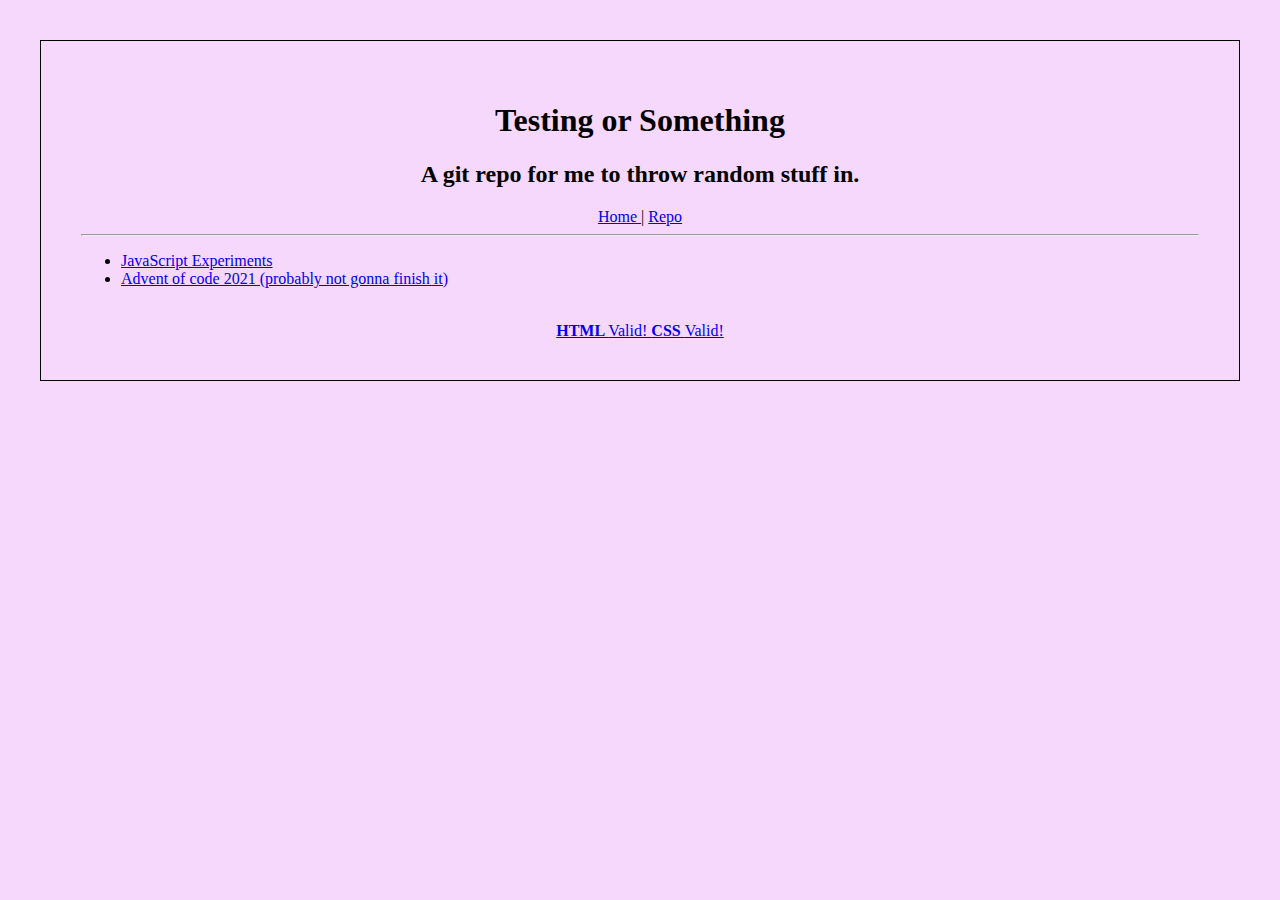
<file: index.html>
<!DOCTYPE html>
<html lang="en">

<head>
    <meta charset="utf-8">
    <title>
        Testing or Something
    </title>
    <link href="style.css" rel="stylesheet">
</head>

<body>
    <header>
        <h1>
            Testing or Something
        </h1>
        <h2>
            A git repo for me to throw random stuff in.
        </h2>
    </header>
    <nav>
        <a href="https://www.horsescary.com/">
            Home
        </a>
         | 
        <a href="https://github.com/HorseScary/testing-or-something">
            Repo
        </a>
    </nav>
    <hr>

    <main>
        <ul>
            <li>
                <a href="js-experiments/index.html">
                    JavaScript Experiments
                </a>
            </li>
            <li>
                <a href="https://github.com/HorseScary/testing-or-something/tree/master/advent">
                    Advent of code 2021 (probably not gonna finish it)
                </a>
            </li>
        </ul>
    </main>
    <footer>
        <br>
        <a href="http://validator.w3.org/check?uri=https://horsescary.com/testing-or-something/">
            <strong> HTML </strong> Valid! </a>
        <a
            href="http://jigsaw.w3.org/css-validator/validator?uri=https://www.horsescary.com/testing-or-something/">
            <strong> CSS </strong> Valid! </a>
    </footer>
</body>

</html>
</file>
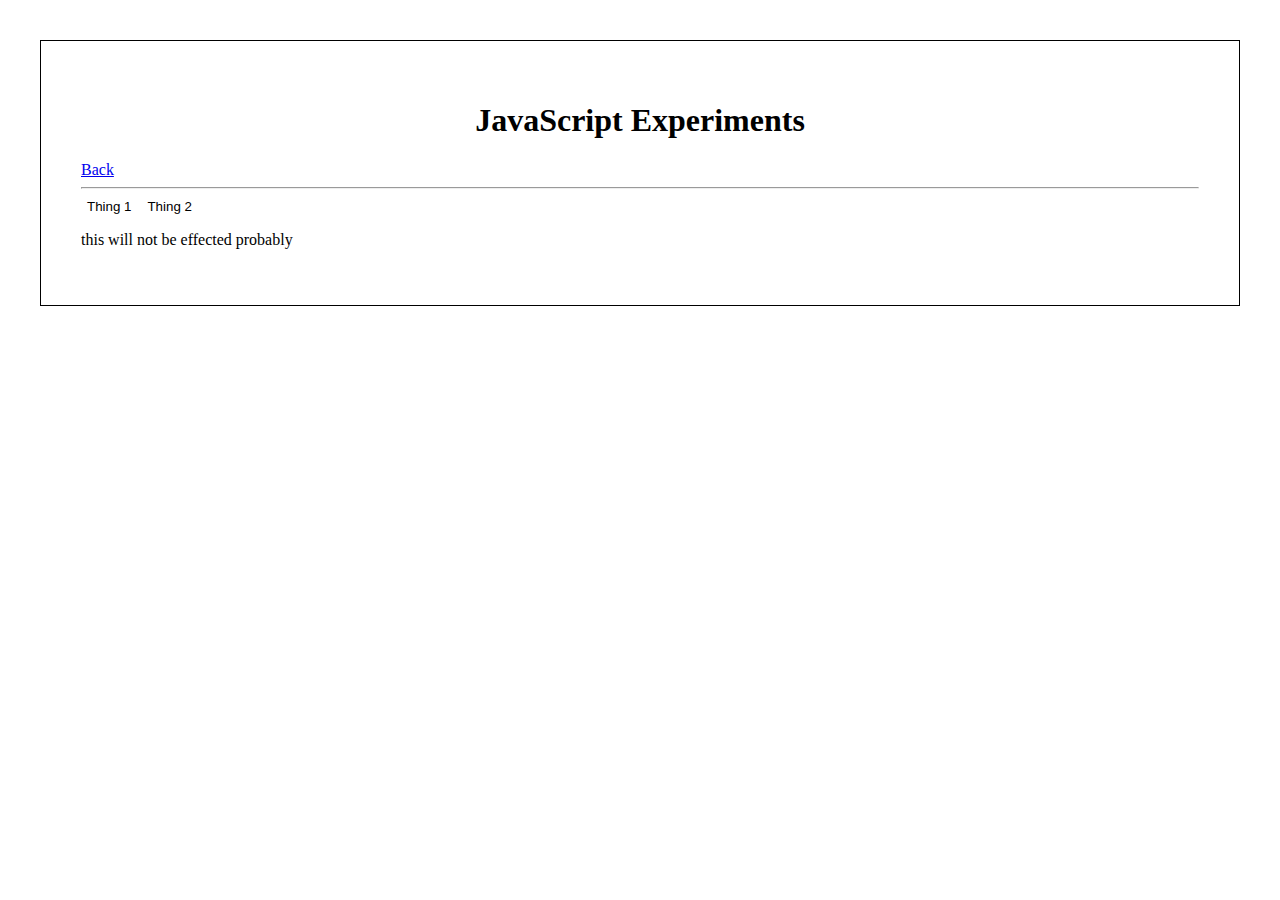
<file: js-experiments/index.html>
<!DOCTYPE html>
<html lang="en">

<head>
    <meta charset="utf-8">
    <title>
        JavaScript Experiments
    </title>
    <link rel="stylesheet" href="style.css">
    <script src="testing.js"></script>
</head>

<body>
    <div id="content-container">
        <header>
            <h1>
                JavaScript Experiments
            </h1>
        </header>
        <nav>
            <a href="../index.html">
                Back
            </a>
        </nav>
        <hr>
        <main>
            <button onclick="show(1)">Thing 1</button>
            <button onclick="show(2)">Thing 2</button>
        </main>
    </div>
    <p>this will not be effected probably</p>
</body>

</html>
</file>
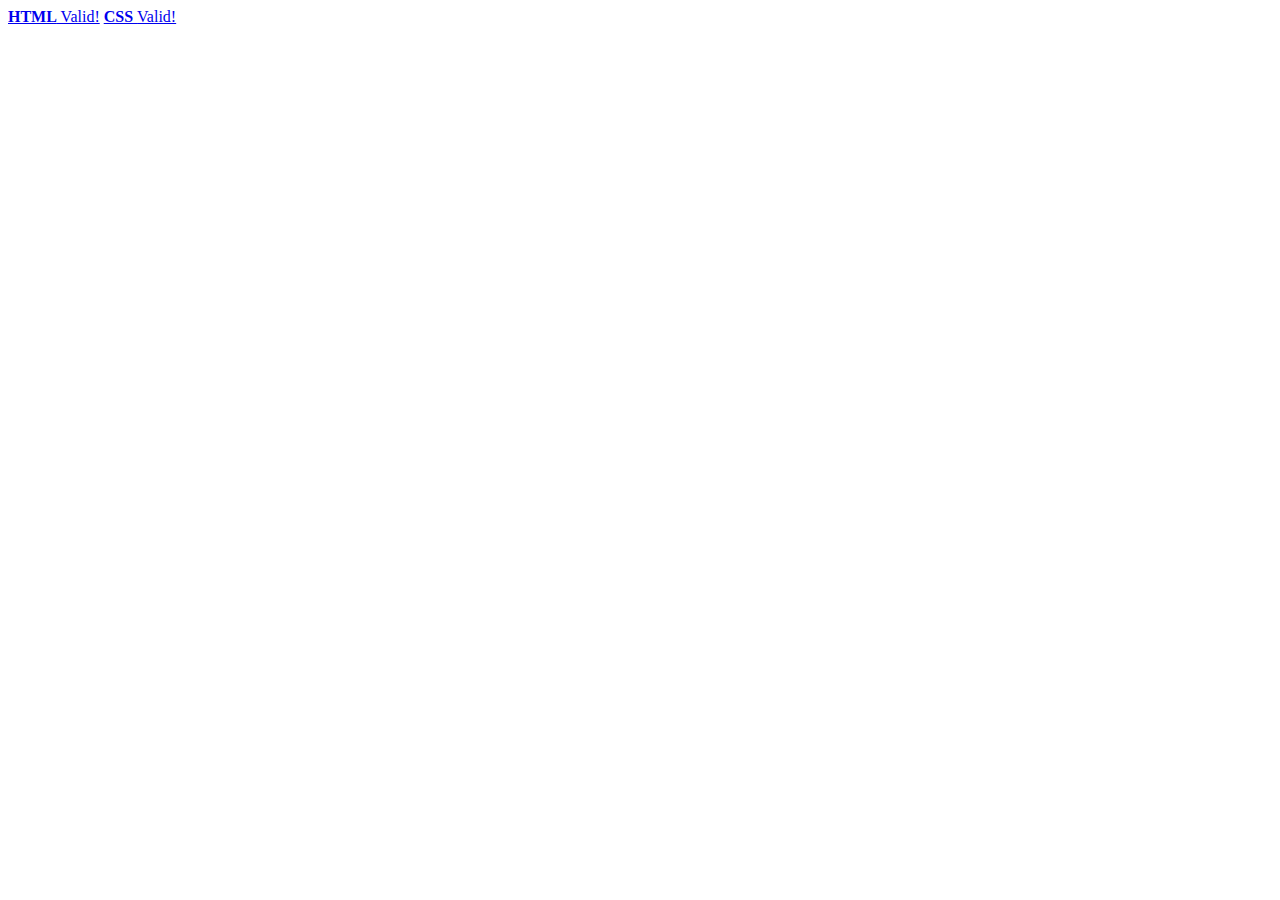
<file: autofooter/blakpage.html>
<!DOCTYPE html>
<html>

    <head>
        <title>
            Blank Page
        </title>
        <meta http-equiv="Content-Type" content="text/html;charset=UTF-8">
        <script src="footer.js"></script>
    </head>
    <body>
        
    </body>
</html>
</file>
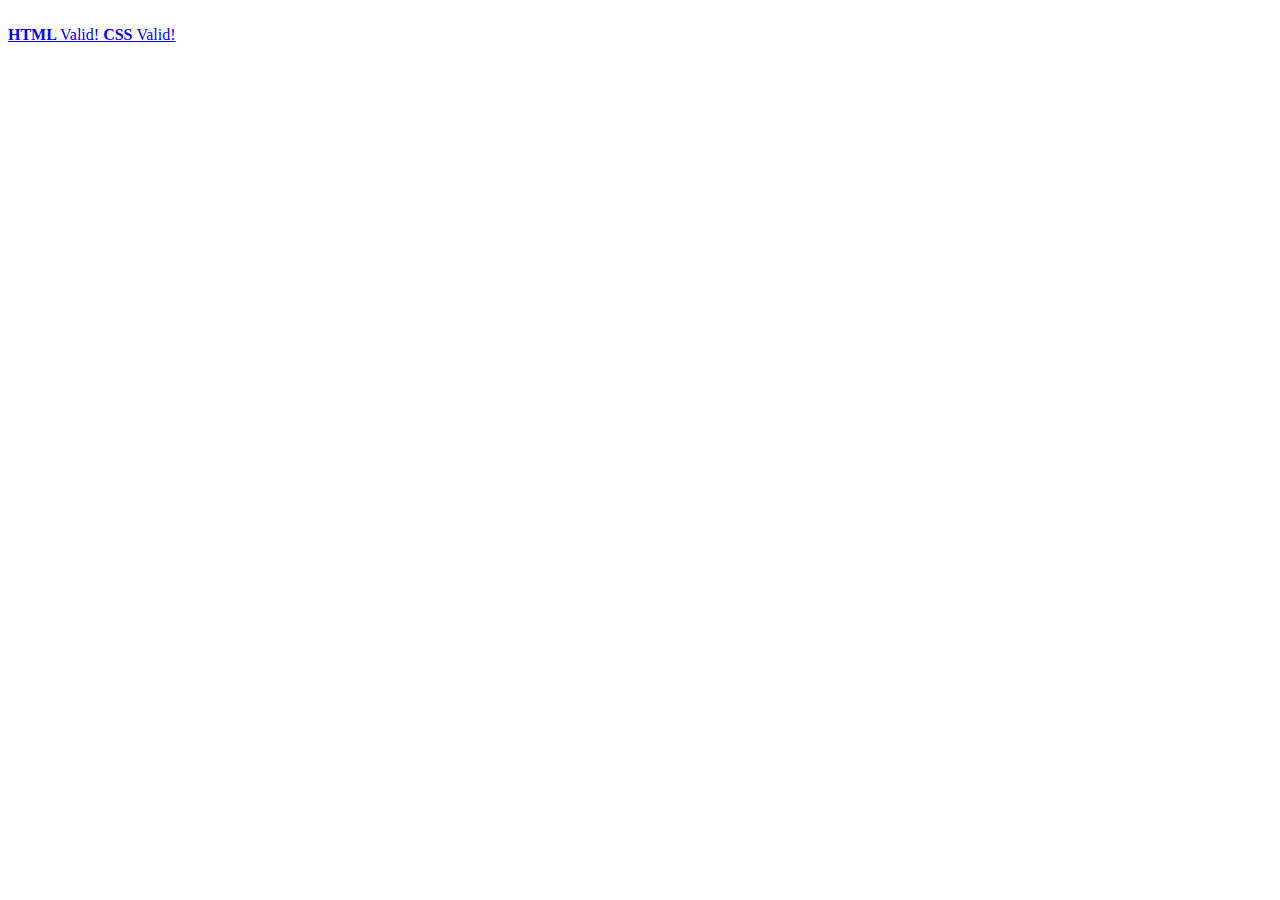
<file: autofooter/footer.html>
<!DOCTYPE html>
<html lang="en">
   <head>
       <meta charset="utf-8">
       <title>
           Footer Script Testing
       </title>
       <script src="footer.js"></script>
   </head> 

    <footer>
        <br>
        <a href="http://validator.w3.org/check?uri=https://horsescary.com/testing-or-something/">
            <strong> HTML </strong> Valid! </a>
            <a
            href="http://jigsaw.w3.org/css-validator/validator?uri=https://www.horsescary.com/testing-or-something/">
            <strong> CSS </strong> Valid! </a>
        </footer>
</html>
</file>
<file: style.css>
body {
    margin: 40px;
    padding: 40px;
    border: 1px solid black;
    background-color: #f6d8fc;
}

header, nav {
    text-align: center;
}

footer {
    text-align: center;
}
</file>
<file: js-experiments/style.css>
body {
    margin: 40px;
    padding: 40px; 
    border: 1px solid black;
}

header {
    text-align: center;
}

button {
    background-color: transparent;
    border: 0;
}
</file>
